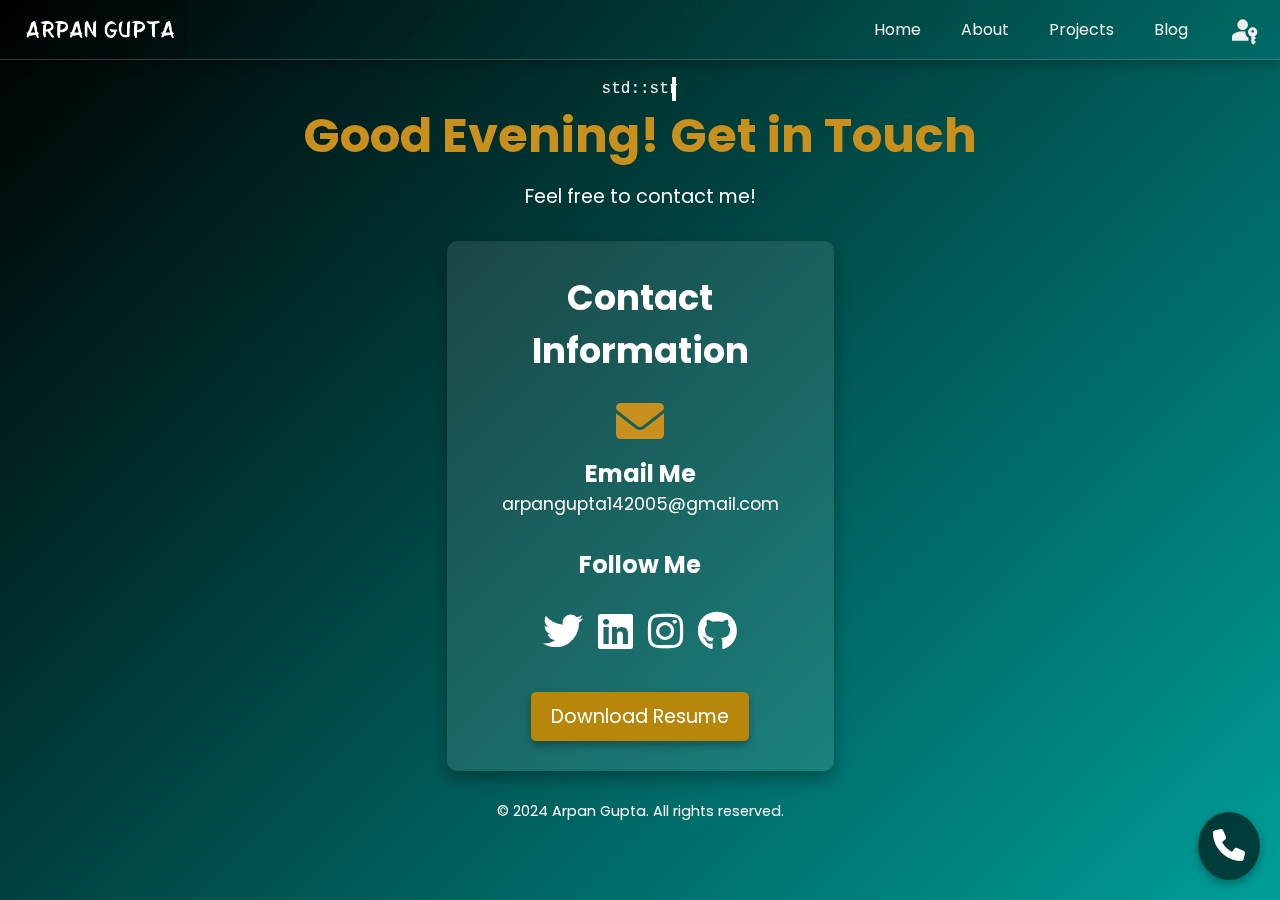
<file: index.html>
<!DOCTYPE html>
<html lang="en">
<head>
    <meta charset="UTF-8">
    <meta name="viewport" content="width=device-width, initial-scale=1.0">
    <meta http-equiv="X-UA-Compatible" content="ie=edge">
    <title>Contact Me</title>
    <link rel="stylesheet" href="style.css">
    <link rel="stylesheet" href="https://cdnjs.cloudflare.com/ajax/libs/font-awesome/6.0.0-beta3/css/all.min.css"> <!-- Icons -->
</head>
<body>
    <header id="head-1">
        <nav>
            <img src="0ec1bf3e340c9e33489954c8f337469b.png" alt="" id="logo" style="margin-left: 20px;">
            <input type="checkbox" name="" id="sidebar-active">
            <label for="sidebar-active" class="open-sidebar-button">
                <svg xmlns="http://www.w3.org/2000/svg" height="32" viewBox="0 -960 960 960" width="32" fill="#e8eaed"><path d="M120-240v-80h720v80H120Zm0-200v-80h720v80H120Zm0-200v-80h720v80H120Z"/></svg>
            </label>
            <label id="overlay" for="sidebar-active"></label>
            <div class="links-container">
                <label for="sidebar-active" class="close-sidebar-button">
                    <svg xmlns="http://www.w3.org/2000/svg" height="32" viewBox="0 -960 960 960" width="32" fill="#e8eaed"><path d="m256-200-56-56 224-224-224-224 56-56 224 224 224-224 56 56-224 224 224 224-56 56-224-224-224 224Z"/></svg>
                </label>
    
                <a href="index.html" class="home-link">Home</a>
                <a href="#">About</a>
                <a href="#">Projects</a>
                <a href="#">Blog</a>
                <a href="#">
                    <svg xmlns="http://www.w3.org/2000/svg" height="32" viewBox="0 -960 960 960" width="32" fill="#e8eaed"><path d="M120-160v-112q0-34 17.5-62.5T184-378q62-31 126-46.5T440-440q20 0 40 1.5t40 4.5q-4 58 21 109.5t73 84.5v80H120ZM760-40l-60-60v-186q-44-13-72-49.5T600-420q0-58 41-99t99-41q58 0 99 41t41 99q0 45-25.5 80T790-290l50 50-60 60 60 60-80 80ZM440-480q-66 0-113-47t-47-113q0-66 47-113t113-47q66 0 113 47t47 113q0 66-47 113t-113 47Zm300 80q17 0 28.5-11.5T780-440q0-17-11.5-28.5T740-480q-17 0-28.5 11.5T700-440q0 17 11.5 28.5T740-400Z"/></svg>
                </a>
            </div>
        </nav>
    </header>
    <!-- Animated Code Section Background -->
    <div class="code-background" id="code-background"></div>

    <!-- Header Section -->
    <header>
        <h1 id="greeting"></h1> <!-- This will be dynamically updated -->
        <p>Feel free to contact me!</p>
    </header>

    <!-- Contact Section -->
    <main>
        <section class="contact-section" id="contact">
            <h2>Contact Information</h2>

            <div class="contact-info">
                <!-- Email Box -->
                <div class="email-box">
                    <i class="fas fa-envelope"></i>
                    <h3>Email Me</h3>
                    <p><a href="mailto:arpangupta142005@gmail.com">arpangupta142005@gmail.com</a></p>
                </div>

                <!-- Social Media Links -->
                <div class="social-media">
                    <h3>Follow Me</h3>
                    <div class="social-icons">
                        <a href="https://x.com/ArpanGupta_14" target="_blank" class="social-icon"><i class="fab fa-twitter"></i></a>
                        <a href="https://www.linkedin.com/in/arpan-gupta-117a40309" target="_blank" class="social-icon"><i class="fab fa-linkedin"></i></a>
                        <a href="https://www.instagram.com/arpangupta.in?igsh=MXVmbTQ5Z3FrdXdmNQ==" target="_blank" class="social-icon"><i class="fab fa-instagram"></i></a>
                        <a href="https://github.com/arpangupta-git" target="_blank" class="social-icon"><i class="fab fa-github"></i></a>
                    </div>
                </div>
            </div>

            <!-- Resume Button -->
            <a href="resume.pdf" download class="resume-btn">Download Resume</a>
        </section>
    </main>

    <!-- Floating Contact Buttons -->
    <div class="floating-icons">
        <a href="tel:9555081161" class="social-icon"><i class="fas fa-phone"></i></a>
    </div>

    <!-- Footer -->
    <footer>
        <p>© 2024 Arpan Gupta. All rights reserved.</p>
    </footer>

    <!-- JavaScript -->
    <script src="script.js"></script>

</body>
</html>
</file>
<file: style.css>
@import url('https://fonts.googleapis.com/css2?family=Poppins:ital,wght@0,100;0,200;0,300;0,400;0,500;0,600;0,700;0,800;0,900;1,100;1,200;1,300;1,400;1,500;1,600;1,700;1,800;1,900&display=swap');
:root{
  --color-1: #0f1016;
  --text-color: #f0f0f0;
  --accent-color: #B8860B;
}

* {
    margin: 0;
    padding: 0;
    box-sizing: border-box;
}

/* Body Styling */
body {
    font-family: Poppins, Segoe UI, Tahoma, sans-serif;
    font-size: 12pt;
    color: #ffffff;
    display: flex;
    flex-direction: column;
    align-items: center;
    justify-content: flex-start;
    min-height: 100vh;
    background-color: #121212;
    position: relative;
    /* overflow: hidden; */
    padding-top: 100px;
}

.code-background {
    position: absolute; /* Keep it covering the entire screen */
    top: 0;
    left: 0;
    width: 100%;
    height: 100%;
    background: linear-gradient(135deg, #000000, #009e99);
    color: #ffffff;
    font-family: 'Courier New', monospace;
    font-size: 18px;
    text-align: center;
    display: flex;
    flex-direction: column;
    justify-content: flex-start; /* Align to top */
    align-items: center; /* Center horizontally */
    padding-top: 20px; /* Space from the top */
    z-index: -1; /* Ensure the background stays behind other elements */
    overflow: hidden; /* Prevents any overflow from affecting layout */
}

/* Code Line Styling */
.code-line {
    margin-top: 60px;
    opacity: 1;
    display: flex;
    align-items: center;
    justify-content: center;
    gap: 5px;
    font-size: 16px; /* Adjust as needed */
    white-space: pre-wrap; /* Allow text to wrap */
    word-wrap: break-word; /* Ensure long words break properly */
    position: relative;
}

/* Cursor Styling */
.cursor {
    display: inline-block;
    width: 4px; /* Thinner cursor */
    height: 24px; /* Height remains the same */
    background-color: #ffffff; /* Set cursor color */
    margin-left: 5px; /* Small gap between text and cursor */
    animation: blink 0.8s steps(1) infinite; /* Blinking animation */
    vertical-align: bottom; /* Align with text */
    position: absolute;
}

/* Blinking Animation */
@keyframes blink {
    0%, 100% {
        opacity: 1; /* Cursor visible */
    }
    50% {
        opacity: 0; /* Cursor hidden */
    }
}


/* Typing Effect */
@keyframes typing {
    from {
        width: 0;
        opacity: 1;
    }
    to {
        width: 100%;
        opacity: 1;
    }
}

/* Code line movement */
@keyframes move-line {
    0% {
        transform: translateX(100%);
    }
    100% {
        transform: translateX(-100%);
    }
}

/* Deleting Animation */
@keyframes delete {
    0% {
        width: 100%;
    }
    100% {
        width: 0;
    }
}

/* Header Section */
#head-1{
    position: fixed;
    top: 0;
    z-index: 1000;
}
header {
    text-align: center;
    margin-bottom: 30px;
    animation: fade-in 1s ease-in;
    width: 100%;
}

header h1 {
    font-size: 3em;
    color: #c9901e;
}

header p {
    font-size: 1.2em;
    color: #ffffff;
    margin-top: 10px;
}

/* Contact Section */
.contact-section {
    background-color: rgba(255, 255, 255, 0.1);
    padding: 30px;
    border-radius: 10px;
    box-shadow: 0 8px 16px rgba(0, 0, 0, 0.3);
    text-align: center;
    width: 90%;
    max-width: 600px;
    animation: slide-up 1s ease-in-out;
    margin: 0 auto;
}

.contact-section h2 {
    color: #ffffff;
    font-size: 2.2em;
    margin-bottom: 20px;
}

/* Email Box */
.email-box i {
    font-size: 3em;
    color: #c9901e;
}

.email-box h3 {
    font-size: 1.5em;
    margin-top: 10px;
    color: #ffffff;
}

.email-box p a {
    color: #ffffff;
    text-decoration: none;
    font-size: 1.1em;
}

.email-box p a:hover {
    color: #c9901e;
    text-decoration: underline;
}

/* Social Media Section */
.social-media h3 {
    font-size: 1.5em;
    color: #ffffff;
    margin-top: 30px;
}

.social-icons {
    display: flex;
    justify-content: center;
    gap: 15px;
    margin-top: 20px;
}

.social-icon {
    font-size: 2.5em;
    color: #ffffff;
    transition: color 0.3s ease-in-out, transform 0.3s ease-in-out;
}

.social-icon:hover {
    color: #c9901e;
    transform: scale(1.1);
}

/* Resume Button */
.resume-btn {
    display: inline-block;
    margin-top: 30px;
    padding: 10px 20px;
    font-size: 1.2em;
    color: #ffffff;
    background-color: #B8860B;
    border: none;
    border-radius: 5px;
    text-decoration: none;
    box-shadow: 0 4px 8px rgba(0, 0, 0, 0.3);
    transition: background-color 0.3s ease, transform 0.3s ease, box-shadow 0.3s ease, color 0.3s ease;
}

.resume-btn:hover {
    background-color: #ffae42;
    color: #000000;
    transform: scale(1.05);
    box-shadow: 0 6px 12px rgba(0, 0, 0, 0.6);
}

/* Floating Icons */
.floating-icons {
    position: fixed;
    bottom: 20px;
    right: 20px;
    display: flex;
    flex-direction: column;
    gap: 10px;
}

.floating-icons .social-icon {
    font-size: 2em;
    padding: 10px 15px;
    border-radius: 50%;
    background-color: rgba(0, 0, 0, 0.6);
    box-shadow: 0 4px 8px rgba(0, 0, 0, 0.3);
    transition: transform 0.3s ease-in-out, box-shadow 0.3s ease;
}

.floating-icons .social-icon:hover {
    transform: scale(1.1) rotate(10deg);
    box-shadow: 0 6px 12px rgba(0, 0, 0, 0.6);
}

/* Footer Section */
footer {
    margin-top: 20px;
    text-align: center;
    padding: 10px 20px;
}

footer p {
    color: #ffffff;
    font-size: 0.9em;
}

/* Keyframes Animations */
@keyframes fade-in {
    0% { opacity: 0; }
    100% { opacity: 1; }
}

@keyframes slide-up {
    0% {
        transform: translateY(20px);
        opacity: 0;
    }
    100% {
        transform: translateY(0);
        opacity: 1;
    }
}

#logo {
    width: 13%; /* Automatically adjust width */
}

nav {
    height: 60px;
    display: flex;
    align-items: center;
    justify-content: space-between;
    /* background: rgba(255, 255, 255, 0.2); */
    border-bottom: 1px solid rgba(255, 255, 255, 0.2);
    box-shadow: 0 4px 10px rgba(0, 0, 0, 0.25);
    padding: 0;
    margin: 0; 
    box-sizing: border-box;
    position: relative;
}

  .links-container{
    backdrop-filter: blur(10px) saturate(150%);
    -webkit-backdrop-filter: blur(10px) saturate(150%);
    height: 100%;
    width: 100%;
    display: flex;
    flex-direction: row;
    align-items: center;
  }

  nav a{
    height: 100%;
    padding: 0 20px;
    display: flex;
    align-items: center;
    text-decoration: none;
    color: var(--text-color);
  }
  nav a:hover{
    background-color: var(--accent-color);
  }
  nav .home-link{
    margin-left: auto;
  }
  nav svg{
    fill: var(--text-color);
  }
  #sidebar-active{
    display: none;
  }
  .open-sidebar-button, .close-sidebar-button{
    display: none;
  }
  @media(max-width: 480px){
    nav{
        background: linear-gradient(135deg, black, #024a48);
    }
    .links-container{
      flex-direction: column;
      align-items: flex-start;
      position: fixed;
      top: 0;
      right: -100%;
      z-index: 10;
      width: 300px;
      box-shadow: -5px 0 5px rgba(0, 0, 0, 0.25);
      border-left: 1px solid rgba(255, 255, 255, 0.2); /* Subtle border */
      transition: 0.75s ease-in-out;
    }
    nav a{
      box-sizing: border-box;
      height: auto;
      width: 100%;
      padding: 20px 30px;
      justify-content: flex-start;
    }
    .open-sidebar-button, .close-sidebar-button{
      padding: 20px;
      display: block;
    }
    #sidebar-active:checked ~ .links-container{
      right: 0;
    }
    #sidebar-active:checked ~ #overlay{
      height: 100%;
      width: 100%;
      position: fixed;
      top: 0;
      left: 0;
      z-index: 9;
    }
    #logo{
      width: 150px;
      margin-right: auto;
    }
    body {
        padding-top: 100px; /* Adjust padding for very small screens */
    }

    header h1 {
        font-size: 2.2em; /* Adjust header font size */
    }

    .contact-section h2 {
        font-size: 1.8em; /* Adjust section header font size */
    }

    .email-box i {
        font-size: 2.5em; /* Adjust email icon size */
    }

    .social-icons {
        gap: 20px; /* Reduce gap between social icons */
    }

    footer p {
        font-size: 1em; /* Reduce footer text size for very small screens */
    }

    .floating-icons {
        right: 8px; /* Adjust floating icons position */
        bottom: 8px;
    }

    nav a {
        font-size: 1em; /* Adjust font size for navigation on small screens */
    }
  }

  /* General responsive adjustments */
@media (max-width: 1024px) { /* Tablets and below */
    body {
        padding-top: 100px; /* Adjust padding for tablets */
    }

    .contact-section {
        width: 100%;
        padding: 20px;
        margin: 20px auto; /* Center the contact section */
    }

    .social-icons {
        gap: 20px; /* Reduce gap between social icons */
    }

    .resume-btn {
        font-size: 1em; /* Adjust resume button font size */
        padding: 8px 16px; /* Adjust padding */
    }

    footer p {
        font-size: 0.8em; /* Reduce footer text size */
    }

    .floating-icons {
        bottom: 15px;
        right: 15px;
    }

    #logo {
        width: 20%; /* Adjust logo size for tablets */
    }

    .code-line {
        font-size: 15px; /* Further reduce the font size */
        white-space: normal; /* Ensure text wraps */
    }

    .cursor {
        height: 16px; /* Reduce cursor size even further */
    }
}
</file>
